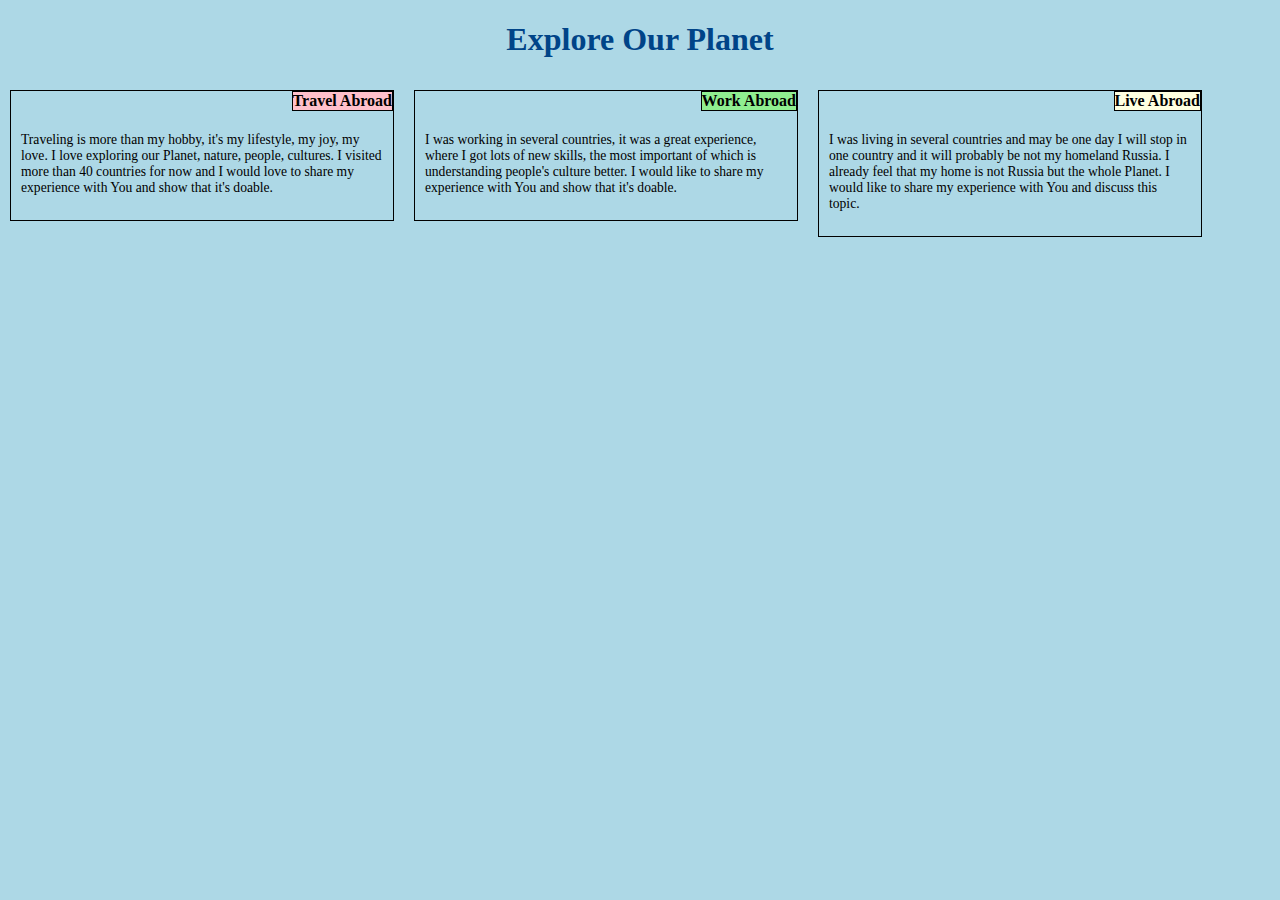
<file: module2-solution/index.html>
<!DOCTYPE html>
<html lang="en">
<head>
  <meta charset="utf-8">
  <meta name = "viewport" content="width = device-width, initial-scale = 1">
  <title>broadAbroad</title>
  <link rel='stylesheet' href="css/cssmodule2.css">
</head>
<body>
  <h1>Explore Our Planet</h1>

  <div class = "row">
  <section class = "col-lg-4 col-md-6 col-sm-12">
    <h2 id = "title1">Travel Abroad</h2>
    <br>
      <p>
        Traveling is more than my hobby, it's my lifestyle, my joy, my love. I love exploring our Planet, nature, people, cultures. I visited more than 40 countries for now and I would love to share my experience with You and show that it's doable.
      </p>
  </section>
  <section class = "col-lg-4 col-md-6 col-sm-12">
    <h2 id = "title2">Work Abroad</h2>
    <br>
     <p>
      I was working in several countries, it was a great experience, where I got lots of new skills, the most important of which is understanding people's culture better. I would like to share my experience with You and show that it's doable.
     </p>
  </section>
  <section id="a" class = "col-lg-4 col-md-6 col-sm-12">
    <h2 id = "title3">Live Abroad</h2>
    <br>
     <p>
       I was living in several countries and may be one day I will stop in one country and it will probably be not my homeland Russia. I already feel that my home is not Russia but the whole Planet. I would like to share my experience with You and discuss this topic.
     </p>
  </section>
  </div>
</body>
</html>
</file>
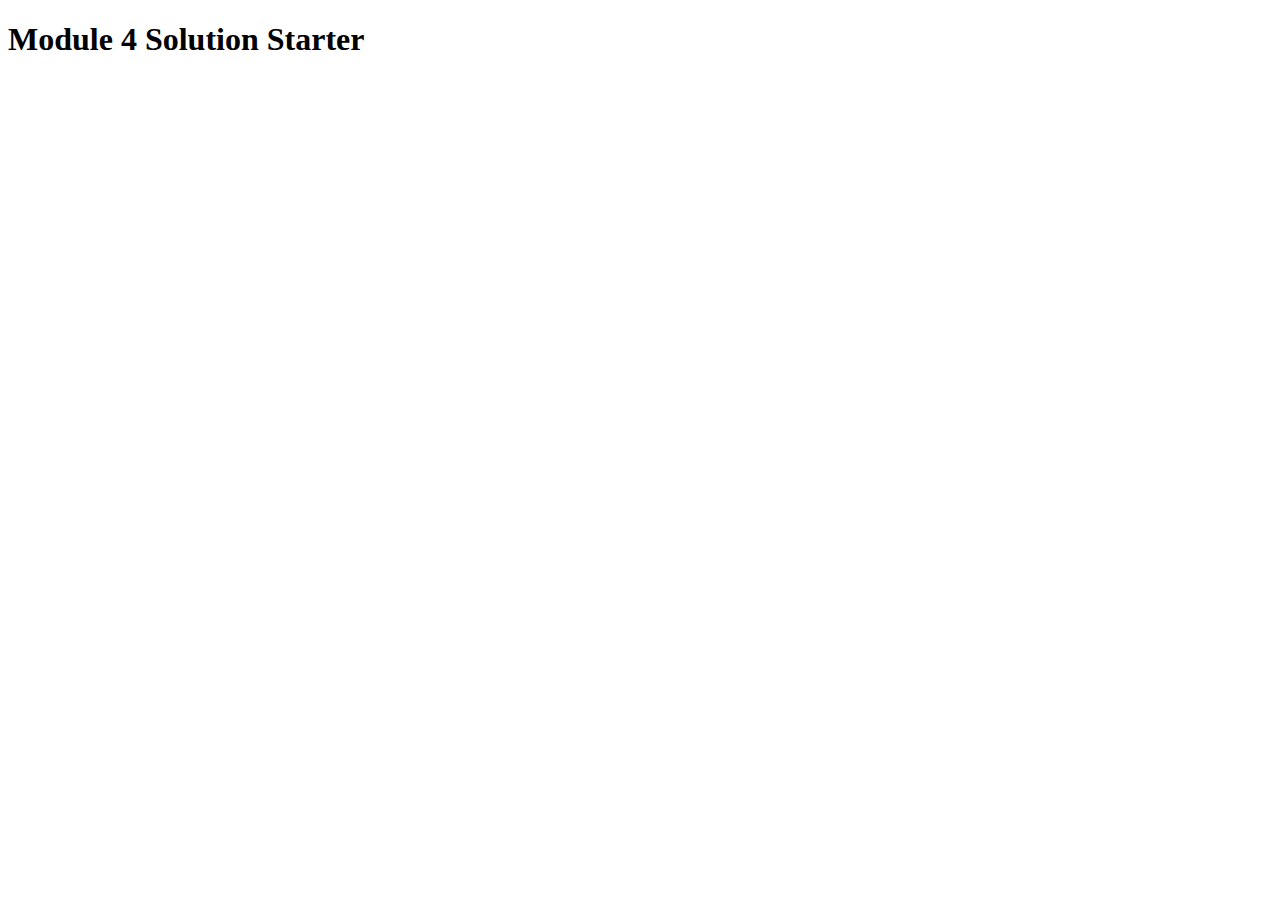
<file: module4-solution/index.html>
<!DOCTYPE html>
<html>
<head>
  <meta charset="utf-8">
  <title>Module 4 Solution Starter</title>
  <script>
    var names = []; // DO NOT REMOVE
  </script>
  <script src="SpeakHello.js"></script>
  <script src="SpeakGoodBye.js"></script>
  <script src="script.js"></script>
</head>
<body>
  <h1>Module 4 Solution Starter</h1>
</body>
</html>
</file>
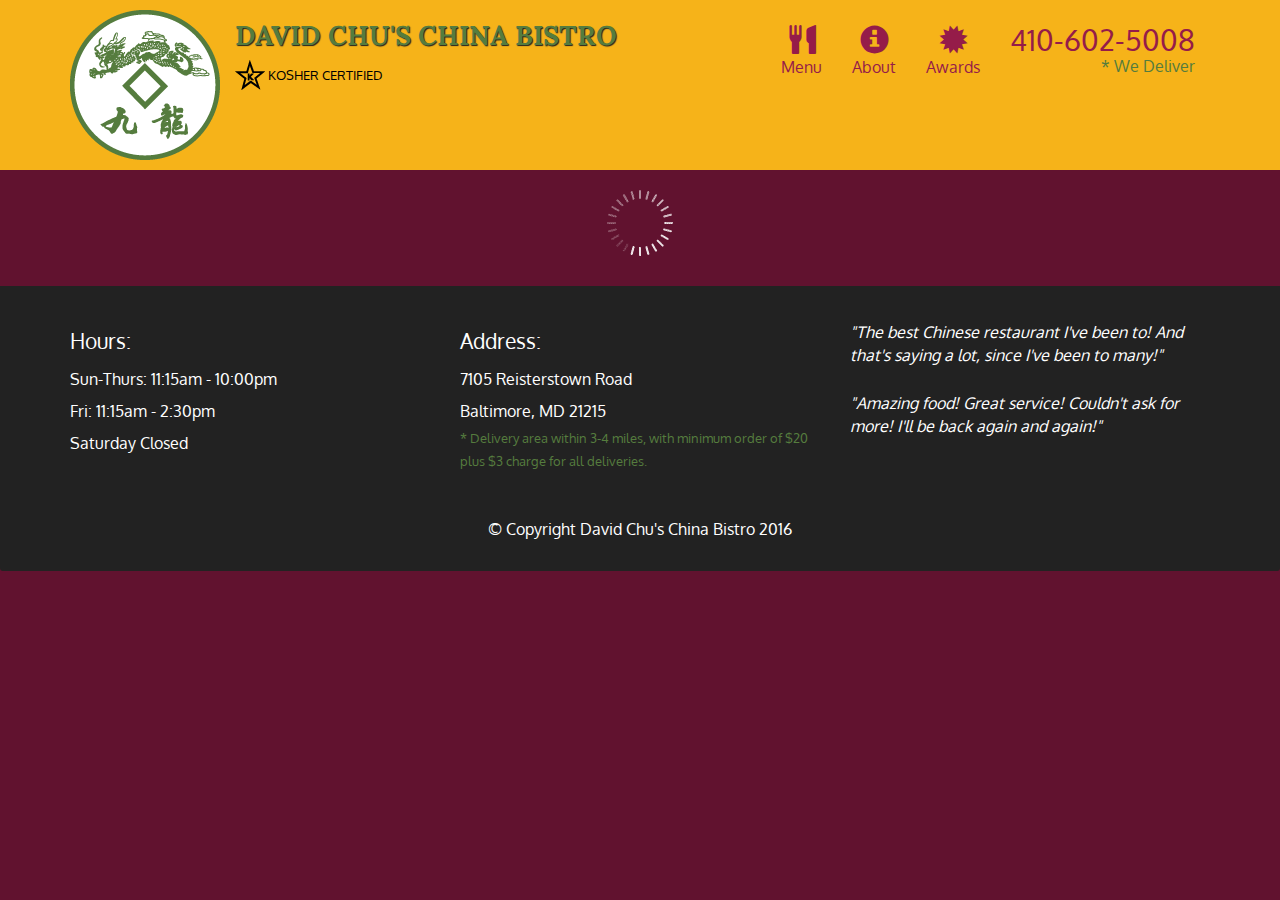
<file: module5-solution/index.html>
<!doctype html>
<html lang="en">
  <head>
    <meta charset="utf-8">
    <meta http-equiv="X-UA-Compatible" content="IE=edge">
    <meta name="viewport" content="width=device-width, initial-scale=1">
    <title>David Chu's China Bistro</title>
    <link rel="stylesheet" href="css/bootstrap.min.css">
    <link rel="stylesheet" href="css/styles.css">
    <link href='https://fonts.googleapis.com/css?family=Oxygen:400,300,700' rel='stylesheet' type='text/css'>
    <link href='https://fonts.googleapis.com/css?family=Lora' rel='stylesheet' type='text/css'>
  </head>
<body>
  <header>
    <nav id="header-nav" class="navbar navbar-default">
      <div class="container">
        <div class="navbar-header">
          <a href="index.html" class="pull-left visible-md visible-lg">
            <div id="logo-img" alt="Logo image"></div>
          </a>

          <div class="navbar-brand">
            <a href="index.html"><h1>David Chu's China Bistro</h1></a>
            <p>
              <img src="images/star-k-logo.png" alt="Kosher certification">
              <span>Kosher Certified</span>
            </p>
          </div>

          <button id="navbarToggle" type="button" class="navbar-toggle collapsed" data-toggle="collapse" data-target="#collapsable-nav" aria-expanded="false">
            <span class="sr-only">Toggle navigation</span>
            <span class="icon-bar"></span>
            <span class="icon-bar"></span>
            <span class="icon-bar"></span>
          </button>
        </div>
        
        <div id="collapsable-nav" class="collapse navbar-collapse">
           <ul id="nav-list" class="nav navbar-nav navbar-right">
            <li id="navHomeButton" class="visible-xs active">
              <a href="index.html">
                <span class="glyphicon glyphicon-home"></span> Home</a>
            </li>
            <li id="navMenuButton">
              <a href="#" onclick="$dc.loadMenuCategories();">
                <span class="glyphicon glyphicon-cutlery"></span><br class="hidden-xs"> Menu</a>
            </li>
            <li>
              <a href="#">
                <span class="glyphicon glyphicon-info-sign"></span><br class="hidden-xs"> About</a>
            </li>
            <li>
              <a href="#">
                <span class="glyphicon glyphicon-certificate"></span><br class="hidden-xs"> Awards</a>
            </li>
            <li id="phone" class="hidden-xs">
              <a href="tel:410-602-5008">
                <span>410-602-5008</span></a><div>* We Deliver</div>
            </li>
          </ul><!-- #nav-list -->
        </div><!-- .collapse .navbar-collapse -->
      </div><!-- .container -->
    </nav><!-- #header-nav -->
  </header>

  <div id="call-btn" class="visible-xs">
    <a class="btn" href="tel:410-602-5008">
    <span class="glyphicon glyphicon-earphone"></span>
    410-602-5008
    </a>
  </div>
  <div id="xs-deliver" class="text-center visible-xs">* We Deliver</div>

  <div id="main-content" class="container"></div>

  <footer class="panel-footer">
    <div class="container">
      <div class="row">
        <section id="hours" class="col-sm-4">
          <span>Hours:</span><br>
          Sun-Thurs: 11:15am - 10:00pm<br>
          Fri: 11:15am - 2:30pm<br>
          Saturday Closed
          <hr class="visible-xs">
        </section>
        <section id="address" class="col-sm-4">
          <span>Address:</span><br>
          7105 Reisterstown Road<br>
          Baltimore, MD 21215
          <p>* Delivery area within 3-4 miles, with minimum order of $20 plus $3 charge for all deliveries.</p>
          <hr class="visible-xs">
        </section>
        <section id="testimonials" class="col-sm-4">
          <p>"The best Chinese restaurant I've been to! And that's saying a lot, since I've been to many!"</p>
          <p>"Amazing food! Great service! Couldn't ask for more! I'll be back again and again!"</p>
        </section>
      </div>
      <div class="text-center">&copy; Copyright David Chu's China Bistro 2016</div>
    </div>
  </footer>

  <!-- jQuery (Bootstrap JS plugins depend on it) -->
  <script src="js/jquery-2.1.4.min.js"></script>
  <script src="js/bootstrap.min.js"></script>
  <script src="js/ajax-utils.js"></script>
  <script src="js/script.js"></script>
</body>
</html>
</file>
<file: module2-solution/css/cssmodule2.css>
h1 {color: #004488; text-align: center;}
* {box-sizing: border-box;}
body {margin:0; padding:0;}
section {margin: 10px; border: 1px solid black; background-color: lightgreen;}
body, section, p {
font-family: Lucida Sans Unicode, Lucida Sans Unicode, serif;
background-color: lightblue;
}
h2 {margin: 0; border: 1px solid black; float: right; font-size: 100%; font-weight: bold;}
#title1 {background-color: pink;}
#title2 {background-color: lightgreen;}
#title3 {background-color: lightyellow;}
p {padding: 10px 10px 10px 10px; font-size: 85%;}
.row {width: 100%;}
@media (min-width: 992px) {
    .col-lg-4 {width: 30%; float:left;}
}
@media (min-width: 768px) and (max-width: 991px) {
    .col-md-6 {width: 45%; float:left;}
    #a {width:92%;}
}
@media (max-width: 767px) {
    .col-sm-12 {width: 100%; float: left; position: relative; right: 10px;}
}
</file>
<file: module5-solution/css/styles.css>
body {
  font-size: 16px;
  color: #fff;
  background-color: #61122f;
  font-family: 'Oxygen', sans-serif;
}

/** HEADER **/
#header-nav {
  background-color: #f6b319;
  border-radius: 0;
  border: 0;
}

#logo-img {
  background: url('../images/restaurant-logo_large.png') no-repeat;
  width: 150px;
  height: 150px;
  margin: 10px 15px 10px 0;
}

.navbar-brand {
  padding-top: 25px;
}
.navbar-brand h1 { /* Restaurant name */
  font-family: 'Lora', serif;
  color: #557c3e;
  font-size: 1.5em;
  text-transform: uppercase;
  font-weight: bold;
  text-shadow: 1px 1px 1px #222;
  margin-top: 0;
  margin-bottom: 0;
  line-height: .75;
}
.navbar-brand a:hover, .navbar-brand a:focus {
  text-decoration: none;
}
.navbar-brand p { /* Kosher cert */
  color: #000;
  text-transform: uppercase;
  font-size: .7em;
  margin-top: 15px;
}
.navbar-brand p span { /* Star-K */
  vertical-align: middle;
}

#nav-list {
  margin-top: 10px;
}
#nav-list a {
  color: #951C49;
  text-align: center;
}
#nav-list a:hover {
  background: #E7E7E7;
}
#nav-list a span {
  font-size: 1.8em;
}

#phone {
  margin-top: 5px;
}
#phone a { /* Phone number */
  text-align: right;
  padding-bottom: 0;
}
#phone div { /* We Deliver */
  color: #557c3e;
  text-align: right;
  padding-right: 15px;
}

.navbar-header button.navbar-toggle, .navbar-header .icon-bar {
  border: 1px solid #61122f;
}
.navbar-header button.navbar-toggle {
  clear: both;
  margin-top: -30px;
}
/* END HEADER */

/* FOOTER */
.panel-footer {
  margin-top: 30px;
  padding-top: 35px;
  padding-bottom: 30px;
  background-color: #222;
  border-top: 0;
}
.panel-footer div.row {
  margin-bottom: 35px;
}
#hours, #address {
  line-height: 2;
}
#hours > span, #address > span {
  font-size: 1.3em;
}
#address p {
  color: #557c3e;
  font-size: .8em;
  line-height: 1.8;
}
#testimonials {
  font-style: italic;
}
#testimonials p:nth-child(2) {
  margin-top: 25px;
}
/* END FOOTER */



/* HOME PAGE */
.container .jumbotron {
  box-shadow: 0 0 50px #3F0C1F;
  border: 2px solid #3F0C1F;
}

#menu-tile, #specials-tile, #map-tile {
  height: 250px;
  width: 100%;
  margin-bottom: 15px;
  position: relative;
  border: 2px solid #3F0C1F;
  overflow: hidden;
}
#menu-tile:hover, #specials-tile:hover, #map-tile:hover {
  box-shadow: 0 1px 5px 1px #cccccc;
}
#menu-tile {
  background: url('../images/menu-tile.jpg') no-repeat;
  background-position: center;
}
#specials-tile {
  background: url('../images/specials-tile.jpg') no-repeat;
  background-position: center;
}
#menu-tile span, #specials-tile span, #map-tile span {
  position: absolute;
  bottom: 0;
  right: 0;
  width: 100%;
  text-align: center;
  font-size: 1.6em;
  text-transform: uppercase;
  background-color: #000;
  color: #fff;
  opacity: .8;
}
/* END HOME PAGE */

/* MENU CATEGORIES PAGE */
.category-tile { 
  position: relative;
  border: 2px solid #3F0C1F;
  overflow: hidden;
  width: 200px;
  height: 200px;
  margin: 0 auto 15px;
}
.category-tile span {
  position: absolute;
  bottom: 0;
  right: 0;
  width: 100%;
  text-align: center;
  font-size: 1.2em;
  text-transform: uppercase;
  background-color: #000;
  color: #fff;
  opacity: .8;
}
.category-tile:hover {
  box-shadow: 0 1px 5px 1px #cccccc;
}

#menu-categories-title + div {
  margin-bottom: 50px;
}
/* END MENU CATEGORIES PAGE */

/* SINGLE CATEGORY PAGE */
.menu-item-tile {
  margin-bottom: 25px;
}
.menu-item-tile hr {
  width: 80%;
}
.menu-item-tile .menu-item-price {
  font-size: 1.1em;
  text-align: right;
  margin-top: -15px;
  margin-right: -15px;
}
.menu-item-tile .menu-item-price span {
  font-size: .6em;
}
.menu-item-photo {
  position: relative;
  border: 2px solid #3F0C1F; 
  overflow: hidden;
  padding: 0;
  margin-right: -15px;
  margin-left: auto;
  margin-bottom: 20px;
  max-width: 250px;
}
.menu-item-photo div {
  position: absolute;
  bottom: 0;
  right: 0;
  width: 80px;
  background-color: #557c3e;
  text-align: center;
}
.menu-item-description {
  padding-right: 30px;
}
h3.menu-item-title {
  margin: 0 0 10px;
}
.menu-item-details {
  font-size: .9em;
  font-style: italic;
}
/* END SINGLE CATEGORY PAGE */


/********** Large devices only **********/
@media (min-width: 1200px) {
  .container .jumbotron {
    background: url('../images/jumbotron_1200.jpg') no-repeat;
    height: 675px;
  }
}

/********** Medium devices only **********/
@media (min-width: 992px) and (max-width: 1199px) {
  /* Header */
  #logo-img {
    background: url('../images/restaurant-logo_medium.png') no-repeat;
    width: 100px;
    height: 100px;
    margin: 5px 5px 5px 0;
  }
  /* End Header */

  /* Home Page */
  .container .jumbotron {
    background: url('../images/jumbotron_992.jpg') no-repeat;
    height: 558px;
  }
  /* End Home Page */
}

/********** Small devices only **********/
@media (min-width: 768px) and (max-width: 991px) {
  /* Home Page */
  .container .jumbotron {
    background: url('../images/jumbotron_768.jpg') no-repeat;
    height: 432px;
  }
  /* End Home Page */
}

/********** Extra small devices only **********/
@media (max-width: 767px) {
  /* Header */
  .navbar-brand {
    padding-top: 10px;
    height: 80px;
  }
  .navbar-brand h1 { /* Restaurant name */
    padding-top: 10px;
    font-size: 5vw; /* 1vw = 1% of viewport width */
  }
  .navbar-brand p { /* Kosher cert */
    font-size: .6em;
    margin-top: 12px;
  }
  .navbar-brand p img { /* Star-K */
    height: 20px;
  }

  #collapsable-nav a { /* Collapsed nav menu text */
    font-size: 1.2em;
  }
  #collapsable-nav a span { /* Collapsed nav menu glyph */
    font-size: 1em;
    margin-right: 5px;
  }

  #call-btn > a {
    font-size: 1.5em;
    display: block;
    margin: 0 20px;
    padding: 10px;
    border: 2px solid #fff;
    background-color: #f6b319;
    color: #951c49;
  }
  #xs-deliver {
    margin-top: 5px;
    font-size: .7em;
    letter-spacing: .1em;
    text-transform: uppercase;
  }
  /* End Header */

  /* Footer */
  .panel-footer section {
    margin-bottom: 30px;
    text-align: center;
  }
  .panel-footer section:nth-child(3) {
    margin-bottom: 0; /* margin already exists on the whole row */
  }
  .panel-footer section hr {
    width: 50%;
  }
  /* End Footer */

  /* Home Page */
  .container .jumbotron {
    margin-top: 30px;
    padding: 0;
  }
  #menu-tile, #specials-tile {
    width: 360px;
    margin: 0 auto 15px;
  }

  .menu-item-photo {
    margin-right: auto;
  }
  .menu-item-tile .menu-item-price {
    text-align: center;
  }
  .menu-item-description {
    text-align: center;;
  }
}


/********** Super extra small devices Only :-) (e.g., iPhone 4) **********/
@media (max-width: 479px) {
  /* Header */
  .navbar-brand h1 { /* Restaurant name */
    padding-top: 5px;
    font-size: 6vw;
  }
  /* End Header */
  
  /* Home page */
  #menu-tile, #specials-tile {
    width: 280px;
    margin: 0 auto 15px;
  }

  .col-xxs-12 {
    position: relative;
    min-height: 1px;
    padding-right: 15px;
    padding-left: 15px;
    float: left;
    width: 100%;
  }
}
</file>
